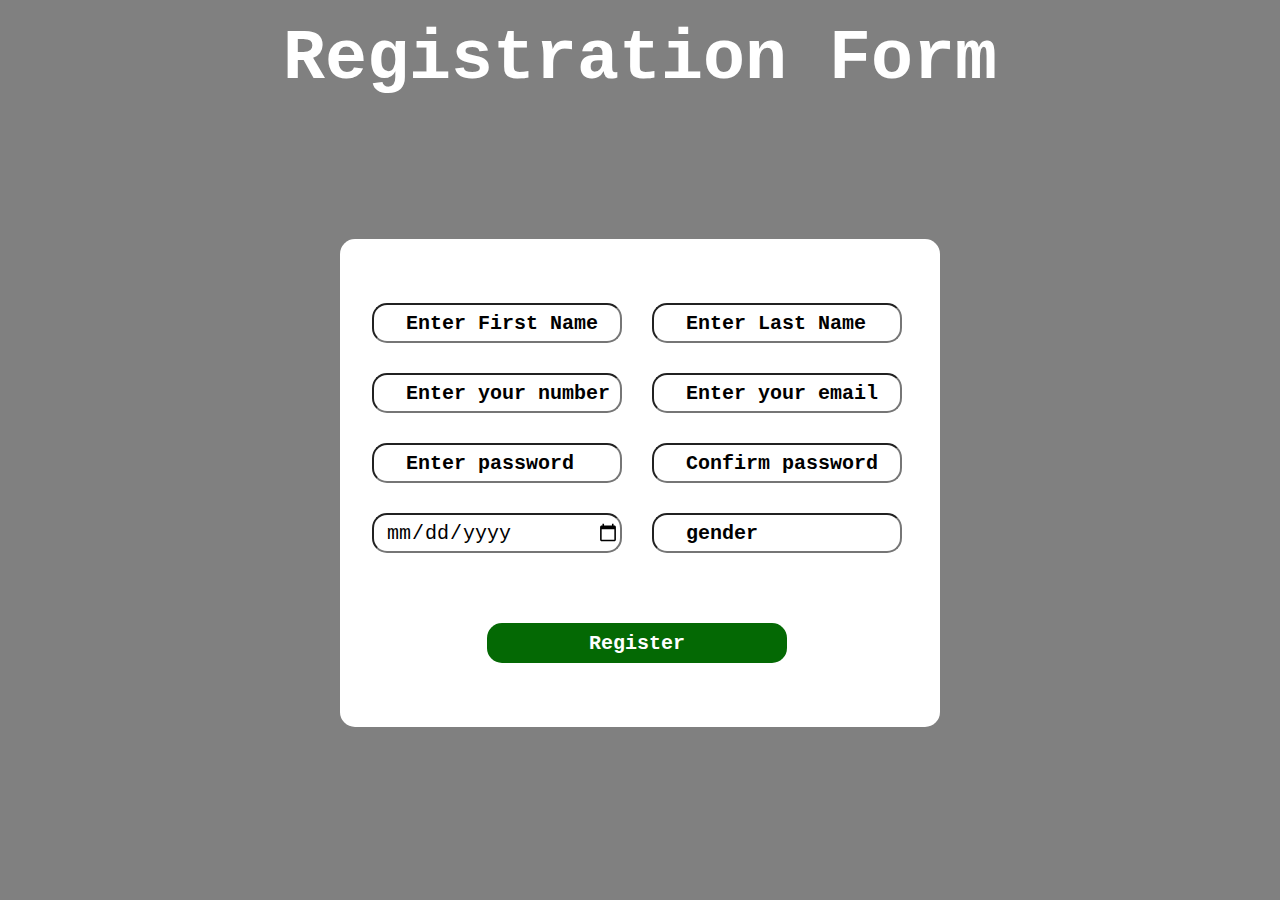
<file: index.html>
<!DOCTYPE html>
<html lang="en">
  <head>
    <meta charset="UTF-8" />
    <meta name="viewport" content="width=device-width, initial-scale=1.0" />
    <title>User Registration Form</title>
    <link rel="stylesheet" href="./style.css" />
  </head>
  <body>
    <section>
      <article>
        <div id="heading">
          <h1>Registration Form</h1>
        </div>
        <form action="" id="form" autocomplete="off">
          <div class="firstdiv">
            <div>
              <input class="ip" type="text" placeholder="Enter First Name" id="username1"/>
            </div>
            <div>
              <input class="ip" type="tel" placeholder="Enter your number" id="number" />
            </div>
            <div>
              <input class="ip" type="password" placeholder="Enter password" id="pwd"/>
            </div>
            <div>
              <input class="ip" type="date" id="dob" /> <label for=""></label>
            </div>
          </div>

          <div class="firstdiv">
            <div>
              <input class="ip" type="text" placeholder="Enter Last Name" id="username2"/>
            </div>
            <div>
              <input class="ip" type="text" placeholder="Enter your email" id="email"/>
            </div>
            <div>
              <input class="ip" type="password" placeholder="Confirm password" id="cpwd"/>
            </div>
            <div id="genderDiv">
              <input class="ip" type="text" placeholder="gender" id="gender"/>
            </div>
            <div id="button">
              <button id="btn" type="submit">Register</button>
            </div>
          </div>
        </form>
      </article>


      <div id="error"></div>

    </section>

    <script src="./app.js"></script>
  </body>
</html>
</file>
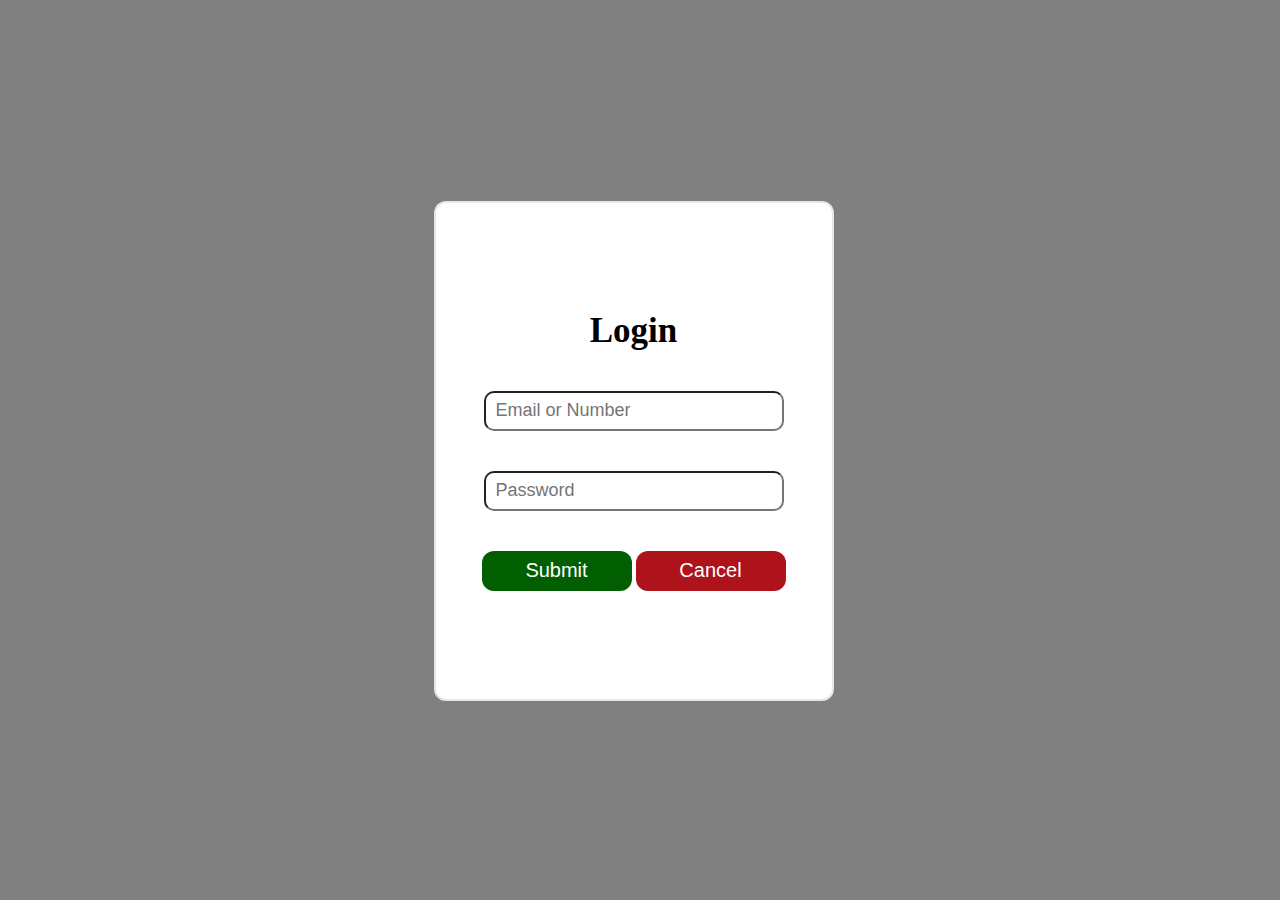
<file: login.html>
<!DOCTYPE html>
<html lang="en">
<head>
    <meta charset="UTF-8">
    <meta name="viewport" content="width=device-width, initial-scale=1.0">
    <title>Login</title>
    <link rel="stylesheet" href="./login.css">
</head>
<body>
    <section>

        <article>
        <form action="" id="form">
        <div>
        <h1>Login</h1>
        </div>
        <div>
        <input type="text" placeholder="Email or Number" id="email"> 
        </div>
        
        <input type="text" placeholder="Password" id="pwd">
        </div>
        <div>
        <button type="submit" id="submit_btn">Submit</button>
         <button type="reset" id="reset_btn">Cancel</button>
        </div>
        </form>
        </article>
        </section>

        <div id="error">
            <h1 id="heading"></h1>
        </div>
    
      <script src="./login.js"></script>



</body>
</html>
</file>
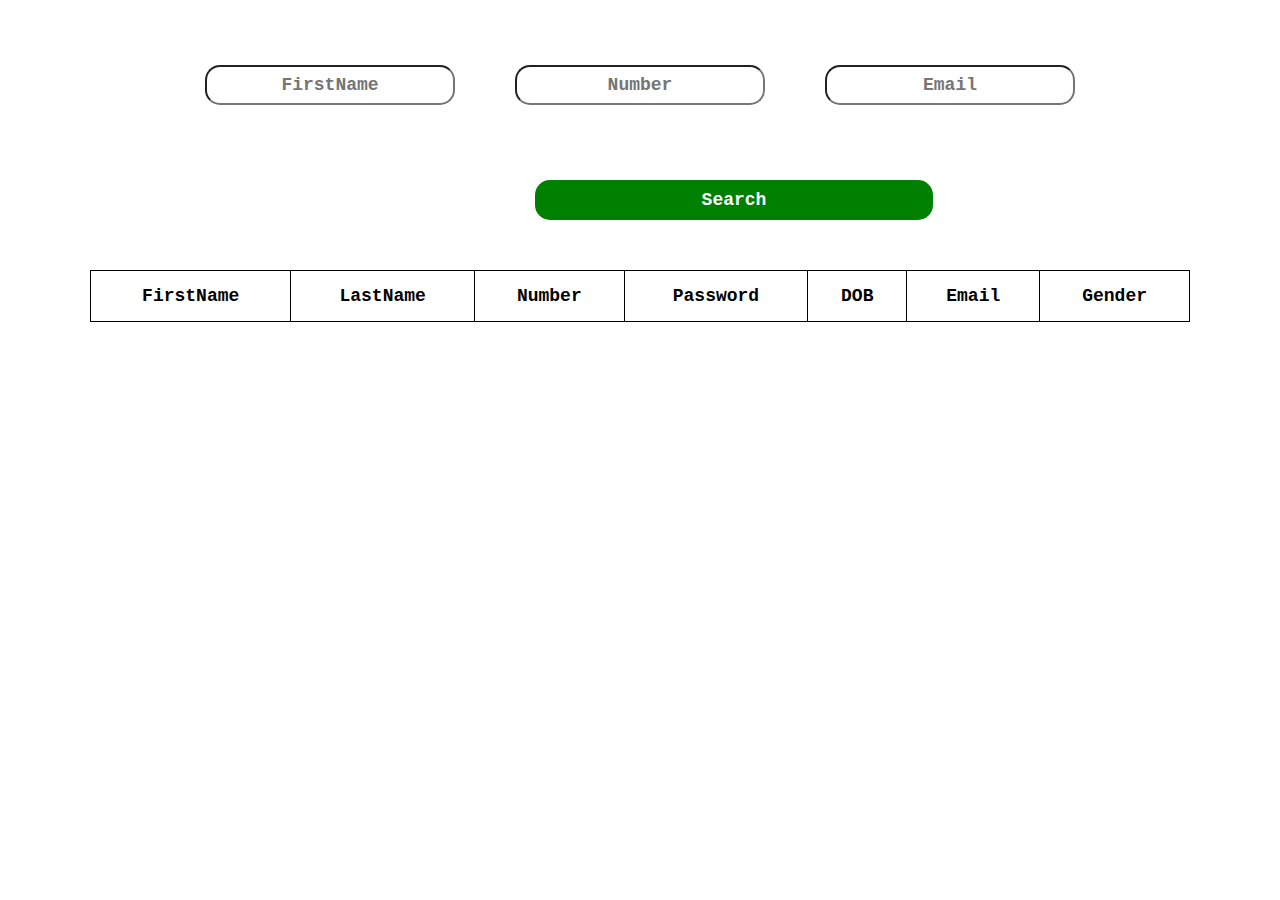
<file: view.html>
<!DOCTYPE html>
<html lang="en">
  <head>
    <meta charset="UTF-8" />
    <meta name="viewport" content="width=device-width, initial-scale=1.0" />
    <title>User Data</title>
    <link rel="stylesheet" href="./view.css">
  </head>
  <body>

      <div class="searchIp">
        <div class="name">
          <input type="text" placeholder="FirstName" id="name" />
        </div>
        <div class="number">
          <input type="text" placeholder="Number" id="number" />
        </div>
        <div class="email">
          <input type="text" placeholder="Email" id="email" />
        </div>
      </div>

      <button class="btnSearch" onclick="search()">Search</button>

    <table>

      <thead id="tableHead">
        <th>FirstName</th>
        <th>LastName</th>
        <th>Number</th>
        <th>Password</th>
        <th>DOB</th>
        <th>Email</th>
        <th>Gender</th>
      </thead>

      <tbody id="usersList"></tbody>

    </table>

    <script src="./view.js"></script>
  </body>
</html>
</file>
<file: style.css>
*{
  margin: 0;
  padding: 0;
  box-sizing: border-box;
  font-family: 'Courier New', Courier, monospace;
}
article{
  /* border: 2px solid green; */
  /* margin-top: 30px; */
  padding-top: 20px;
}
#form{
  /* border: 2px solid red; */
  width: 600px;
  display: flex;
  gap: 30px;
  padding-top: 64px;
  padding-bottom: 64px;
  padding-left: 32px;



  margin: 90px auto;
  background-color: white;
  border-radius: 15px;
}

.ip{
  height: 40px;
  width: 250px;
  font-size: 20px;
  border-radius: 15px;
  padding-left: 12px;

}
::placeholder{
  color: black;
  font-weight: bold;
  padding-left: 20px;
}
body{
  background-color: grey;
}
.firstdiv{
  display: flex;
  flex-direction: column;
  gap: 30px;
}

#genderDiv{
    /* border: 2px solid red; */
    display: flex;
    /* flex-direction: column; */
    font-size: 22px;
    gap: 15px;
    height: 40px;
    width: 250px;
    /* margin-top: 8px; */
}




#heading{
  text-align: center;
  padding-bottom: 50px;
  font-size: 35px;
  font-weight: bolder;
  color: white;
}

#btn{
  height: 40px;
  width: 300px;
  text-align: center;
  border-radius: 15px;
  font-size: 20px;
  font-weight: bold;
  border: none;
  color: white;
  background-color: rgb(4, 105, 4);
  cursor: pointer;
}

/* #btn:hover{
  background-color: rgb(13, 197, 13);
} */

#button{
  display: flex;
  justify-content: center;
  align-items: center;
  text-align: center;
  margin-left: -280px;
  margin-top: 40px;
}

#error{
  width: 648px;
  text-align: center;
  height: 40px;
  border: 2px solid rgb(255, 22, 22);
  color: black;
  margin: -650px auto;
  font-size: 25px;
  font-weight: bolder;
  color: white;
  text-shadow: 1px 1px 2px red;
  box-shadow: 1px 1px 15px 0.1px rgb(164, 136, 136);
  /* background-color: rgb(104, 21, 120); */
  /* visibility: hidden; */
  border-radius: 15px;
}


/* let visi = () => {
    let SI = setInterval(
      () => {
        console.log("error");
    }, 3000);
    setTimeout(() => {
        clearInterval(SI);
    }, 10000);
}
 */
</file>
<file: login.css>
* {
  padding: 0;
  margin: 0;
  box-sizing: border-box;
  border-radius :12px;
}
body {
  display: flex;
  justify-content: center;
  align-items: center;
  height: 90vh;
  background-color: grey;
}
article {
  /* border: 1px solid rgb(203, 199, 199); */
  margin-left: 244px;
}
h1 {
  font-size: 35px;
}
form {
  height: 500px;
  width: 400px;
  display: flex;
  justify-content: center;
  align-items: center;
  gap: 40px;
  flex-direction: column;
  background-color: white;
  border: 2px solid rgb(236, 227, 227);
  margin-top: 91px;
}

input {
  width: 300px;
  height: 40px;
  padding: 10px;
  border-radius: 10px;
  font-size: 18px;
}
#reset_btn{
  width: 150px;
  height: 40px;
  font-size: 15px;
  border: 0;
  outline: 0;
  background-color: rgb(174, 18, 26);
  color: #fff;
  cursor: pointer;
  font-size: 20px;
}
#submit_btn {
  width: 150px;
  height: 40px;
  font-size: 15px;
  border: 0;
  outline: 0;
  background-color: rgb(1, 95, 1);
  color: #fff;
  cursor: pointer;
  font-size: 20px;
}

#reset_btn:hover{
    background-color: rgb(234, 39, 39);
    font-size: 20px;
}

#submit_btn:hover{
    background-color: rgb(98, 237, 47);
    font-size: 20px;
}


#heading{
  border: 2px solid rgb(255, 0, 0);
  margin: -313px auto 50px -504px;
  width: 900px;
  text-align: center;
  color: white;
  /* text-shadow: 1px 1px 2px red; */
}
</file>
<file: view.css>
*{
  margin: 0;
  padding: 0;
  box-sizing: border-box;
  font-family: 'Courier New', Courier, monospace;
  font-size: 18px;
  font-weight: bold;
  border-radius: 15px;
}

.searchIp{
  /* border: 2px solid red; */
  display: flex;
  margin: 50px auto;
  width: 900px;
  /* gap: 100px; */
  justify-content: space-between;
  padding: 15px;
}

.searchIp input{
  height: 40px;
  width: 250px;
  text-align: center;
  font-size: 18px;
}

::placeholder{
  text-align: center;
}

.btnSearch{
  height: 40px;
  width: 398px;
  margin: 10px 535px;
  cursor: pointer;
  background-color: green;
  color: white;
  border: none;
}
.btnSearch:hover{
  background-color: rgb(35, 178, 35);

}

table{
  border: 1px solid black;
  border-collapse: collapse;
  width: 1100px;
  margin: 40px auto;
  font-size: 18px;
  text-align: center;
}
table th{
  border: 1px solid black;
  border-collapse: collapse;
  padding: 15px;
  text-align: center;
}

tbody td{
  border: 1px solid black;
  border-collapse: collapse;
  padding: 12px;
  text-align: center;
}


h1{
  width: 600px;
  height: 90px;
  margin: 50px auto;
  border: 2px solid white;
  border-radius: 15px;
  font-size: 60px;
  font-weight: bold;
  text-align: center;
  display: flex;
  flex-direction: column;
  justify-content: center;
  align-items: center;
  color: red;
  font-weight: bolder;

}
</file>
